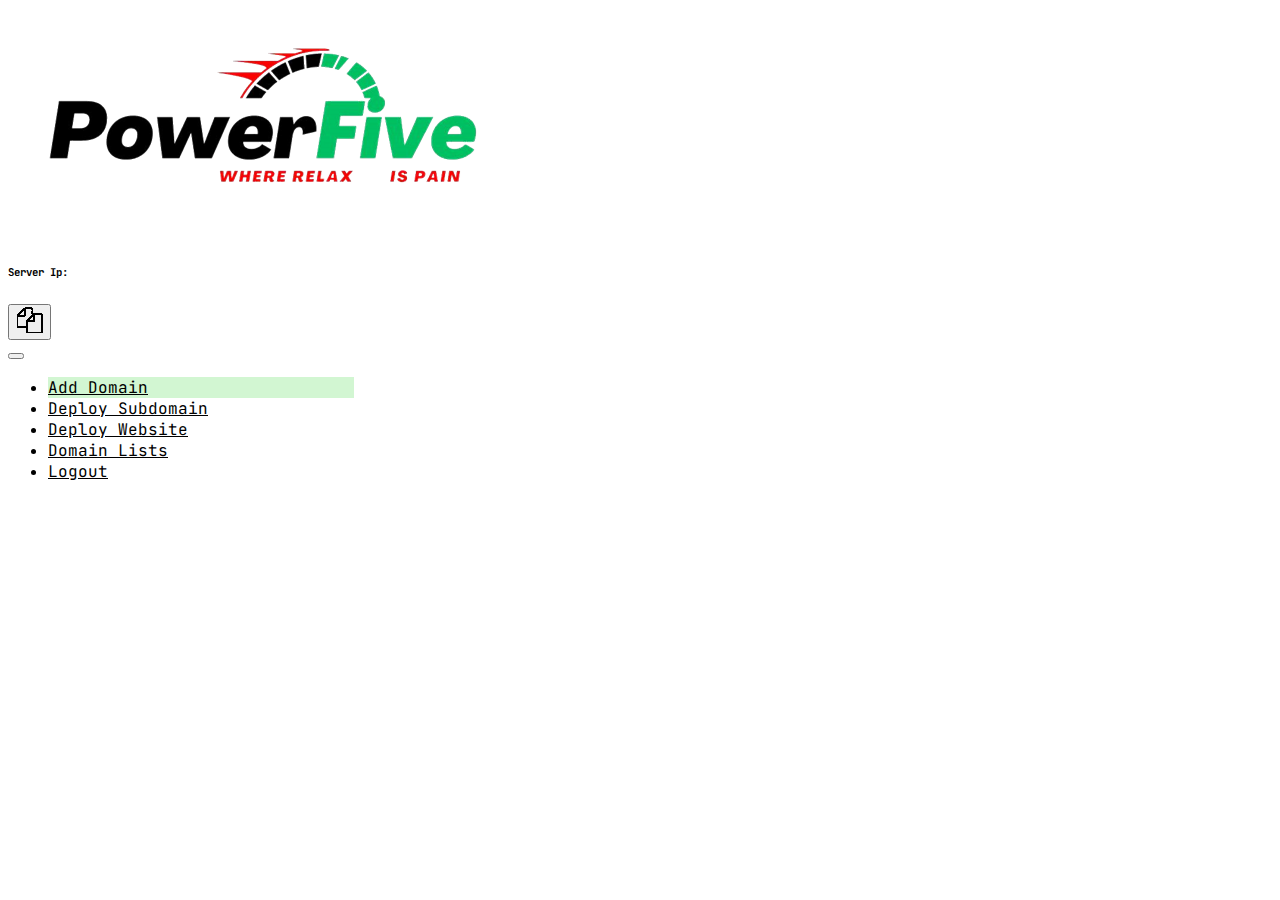
<file: index.html>
<!DOCTYPE html>
<html lang="en">
  <head>
    <meta charset="UTF-8" />
    <meta http-equiv="X-UA-Compatible" content="IE=edge" />
    <meta name="viewport" content="width=device-width, initial-scale=1.0" />
    <title>Home</title>

    <!----------- favicon -------->
    <!-- <link rel="icon" type="image/x-icon" href="/images/favicon/" /> -->

    <!----------font link  ------------>
    <link rel="preconnect" href="https://fonts.googleapis.com" />
    <link rel="preconnect" href="https://fonts.gstatic.com" crossorigin />
    <link
      href="https://fonts.googleapis.com/css2?family=Caveat&family=JetBrains+Mono&display=swap"
      rel="stylesheet"
    />

    <!------------ main style ------>
    <link rel="stylesheet" href="/styles/main.css" />

    <!------- bootstrap link -------->
    <link
      href="https://cdn.jsdelivr.net/npm/bootstrap@5.3.0-alpha1/dist/css/bootstrap.min.css"
      rel="stylesheet"
      integrity="sha384-GLhlTQ8iRABdZLl6O3oVMWSktQOp6b7In1Zl3/Jr59b6EGGoI1aFkw7cmDA6j6gD"
      crossorigin="anonymous"
    />
  </head>
  <body>
    <!---------------- navbar ------------------->
    <section>
      <!----------- header part-1 ------->
      <div
        class="d-flex justify-content-between align-items-center px-1 px-lg-3"
      >
        <div class="main-logo col-md-3">
          <a class="navbar-brand" href="addDomain.html"
            ><img class="img-fluid" src="/images/main-logo.png" alt="logo"
          /></a>
        </div>

        <div
          class="server-ip-address col-md-4 border border-success-subtle px-1 px-lg-1 mt-auto"
        >
          <div
            class="server-details d-flex justify-content-between align-items-center"
          >
            <h6 class="fw-semibold">Server Ip:</h6>
            <button type="button" class="btn btn-sm">
              <img src="/images/copy.png" alt="copy" />
            </button>
          </div>
        </div>
      </div>

      <!----------- header part-2  ----------->
      <nav class="navbar navbar-expand-lg">
        <div class="container-fluid">
          <button
            class="navbar-toggler mb-2"
            type="button"
            data-bs-toggle="collapse"
            data-bs-target="#navbarTogglerDemo02"
            aria-controls="navbarTogglerDemo02"
            aria-expanded="false"
            aria-label="Toggle navigation"
          >
            <span class="navbar-toggler-icon"></span>
          </button>
          <div class="collapse navbar-collapse" id="navbarTogglerDemo02">
            <ul
              class="navbar-nav me-auto mb-2 mb-lg-0 w-100 justify-content-evenly"
            >
              <li
                class="nav-item active border border-success-subtle text-center"
              >
                <a class="nav-link fs-5 list-item" href="addDomain.html"
                  >Add Domain</a
                >
              </li>
              <li class="nav-item border border-success-subtle text-center">
                <a class="nav-link fs-5 list-item" href="deploySubdomain.html"
                  >Deploy Subdomain</a
                >
              </li>
              <li class="nav-item border border-success-subtle text-center">
                <a class="nav-link fs-5 list-item" href="deployWebsite.html"
                  >Deploy Website</a
                >
              </li>
              <li class="nav-item border border-success-subtle text-center">
                <a class="nav-link fs-5 list-item" href="domainLists.html"
                  >Domain Lists</a
                >
              </li>
              <li class="nav-item border border-success-subtle text-center">
                <a class="nav-link fs-5 list-item" href="login.html">Logout</a>
              </li>
            </ul>
          </div>
        </div>
      </nav>
    </section>
    <!------------ navbar end ---------->

    <!--------- bootstrap js script  -->
    <script
      src="https://cdn.jsdelivr.net/npm/bootstrap@5.3.0-alpha1/dist/js/bootstrap.bundle.min.js"
      integrity="sha384-w76AqPfDkMBDXo30jS1Sgez6pr3x5MlQ1ZAGC+nuZB+EYdgRZgiwxhTBTkF7CXvN"
      crossorigin="anonymous"
    ></script>
  </body>
</html>
</file>
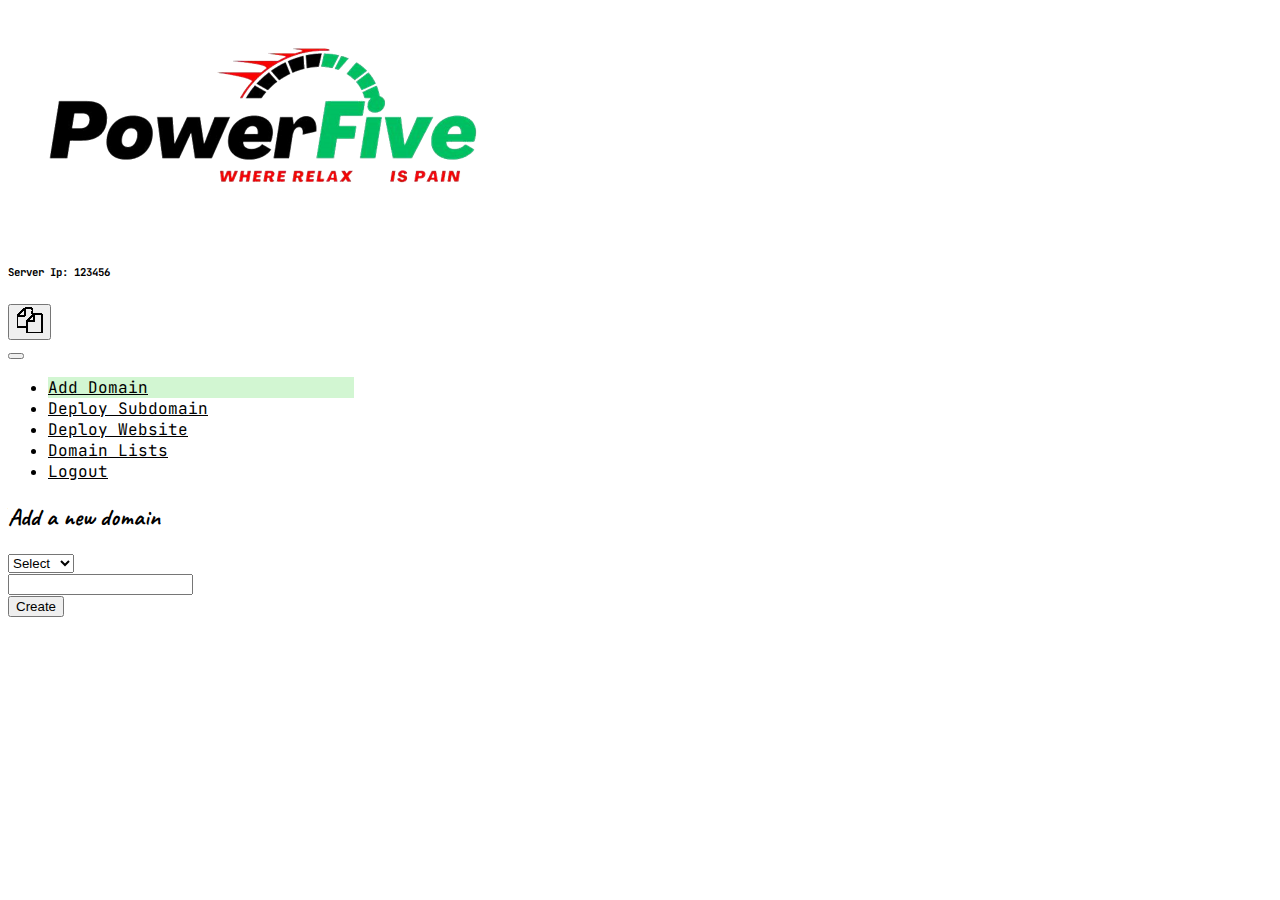
<file: addDomain.html>
<!DOCTYPE html>
<html lang="en">
  <head>
    <meta charset="UTF-8" />
    <meta http-equiv="X-UA-Compatible" content="IE=edge" />
    <meta name="viewport" content="width=device-width, initial-scale=1.0" />
    <title>Add Domain</title>

    <!----------- favicon -------->
    <!-- <link rel="icon" type="image/x-icon" href="/images/favicon/" /> -->

    <!------------ font link ----------->
    <link rel="preconnect" href="https://fonts.googleapis.com" />
    <link rel="preconnect" href="https://fonts.gstatic.com" crossorigin />
    <link
      href="https://fonts.googleapis.com/css2?family=Caveat&family=JetBrains+Mono&display=swap"
      rel="stylesheet"
    />

    <!------- bootstrap link -------->
    <link
      href="https://cdn.jsdelivr.net/npm/bootstrap@5.3.0-alpha1/dist/css/bootstrap.min.css"
      rel="stylesheet"
      integrity="sha384-GLhlTQ8iRABdZLl6O3oVMWSktQOp6b7In1Zl3/Jr59b6EGGoI1aFkw7cmDA6j6gD"
      crossorigin="anonymous"
    />

    <!------------ main style ------>
    <link rel="stylesheet" href="/styles/main.css" />

    <style>
      .content-header {
        font-family: "Caveat", cursive;
      }
    </style>
  </head>
  <body>
    <!---------------- navbar ------------------->
    <section>
      <!----------- header part-1 ------->
      <div
        class="d-flex justify-content-between align-items-center px-1 px-lg-3"
      >
        <div class="main-logo col-md-3">
          <a class="navbar-brand" href="addDomain.html"
            ><img class="img-fluid" src="/images/main-logo.png" alt="logo"
          /></a>
        </div>

        <div
          class="server-ip-address col-md-4 border border-success-subtle px-1 px-lg-1 mt-lg-auto"
        >
          <div
            class="server-details d-flex justify-content-between align-items-center"
          >
            <!---------- serverId   --------->
            <h6 class="fw-semibold mt-lg-2">
              Server Ip: <span id="serverId"> 123456 </span>
            </h6>
            <!-------- copy button ------>

            <button id="copyBtn" type="button" class="btn btn-sm mt-lg-1">
              <img src="/images/copy.png" alt="copy" />
            </button>

            <!------ display message ------>
            <div id="displayMessage">
              <p class="text-success fw-bold">copied</p>
            </div>
          </div>
        </div>
      </div>

      <!----------- header part-2  ----------->
      <nav class="navbar navbar-expand-lg">
        <div class="container-fluid">
          <button
            class="navbar-toggler mb-2"
            type="button"
            data-bs-toggle="collapse"
            data-bs-target="#navbarTogglerDemo02"
            aria-controls="navbarTogglerDemo02"
            aria-expanded="false"
            aria-label="Toggle navigation"
          >
            <span class="navbar-toggler-icon"></span>
          </button>
          <div class="collapse navbar-collapse" id="navbarTogglerDemo02">
            <ul
              class="navbar-nav me-auto mb-2 mb-lg-0 w-100 justify-content-evenly"
            >
              <li
                class="nav-item active border border-success-subtle text-center"
              >
                <a class="nav-link fs-5 list-item" href="addDomain.html"
                  >Add Domain</a
                >
              </li>
              <li class="nav-item border border-success-subtle text-center">
                <a class="nav-link fs-5 list-item" href="deploySubdomain.html"
                  >Deploy Subdomain</a
                >
              </li>
              <li class="nav-item border border-success-subtle text-center">
                <a class="nav-link fs-5 list-item" href="deployWebsite.html"
                  >Deploy Website</a
                >
              </li>
              <li class="nav-item border border-success-subtle text-center">
                <a class="nav-link fs-5 list-item" href="domainLists.html"
                  >Domain Lists</a
                >
              </li>
              <li class="nav-item border border-success-subtle text-center">
                <a class="nav-link fs-5 list-item" href="login.html">Logout</a>
              </li>
            </ul>
          </div>
        </div>
      </nav>
    </section>
    <!------------ navbar end ---------->

    <!---------- add domain page ---------->
    <section
      class="container w-100 d-flex justify-content-center align-items-center mt-5"
    >
      <div class="row justify-content-center">
        <h2 class="text-center mb-5 content-header">Add a new domain</h2>

        <div class="input-group mb-3 input-group-lg">
          <!------- dropdown --------->

          <div class="input-group-lg">
            <select
              class="form-select border border-primary rounded-0 text-primary input-group-lg"
              aria-label="Default select example"
            >
              <option selected>Select</option>
              <option value="1">HTTP</option>
              <option value="2">HTTPS</option>
            </select>
          </div>

          <input
            type="text"
            class="form-control border border-primary rounded-0"
            aria-label="Text input with dropdown button"
          />
        </div>

        <div class="text-center">
          <button type="button" class="btn btn-primary w-25">Create</button>
        </div>
      </div>
    </section>

    <!--------- bootstrap js script  -->
    <script
      src="https://cdn.jsdelivr.net/npm/bootstrap@5.3.0-alpha1/dist/js/bootstrap.bundle.min.js"
      integrity="sha384-w76AqPfDkMBDXo30jS1Sgez6pr3x5MlQ1ZAGC+nuZB+EYdgRZgiwxhTBTkF7CXvN"
      crossorigin="anonymous"
    ></script>

    <!--------- js file ---------->
    <script src="js/copyToClipboard.js"></script>
  </body>
</html>
</file>
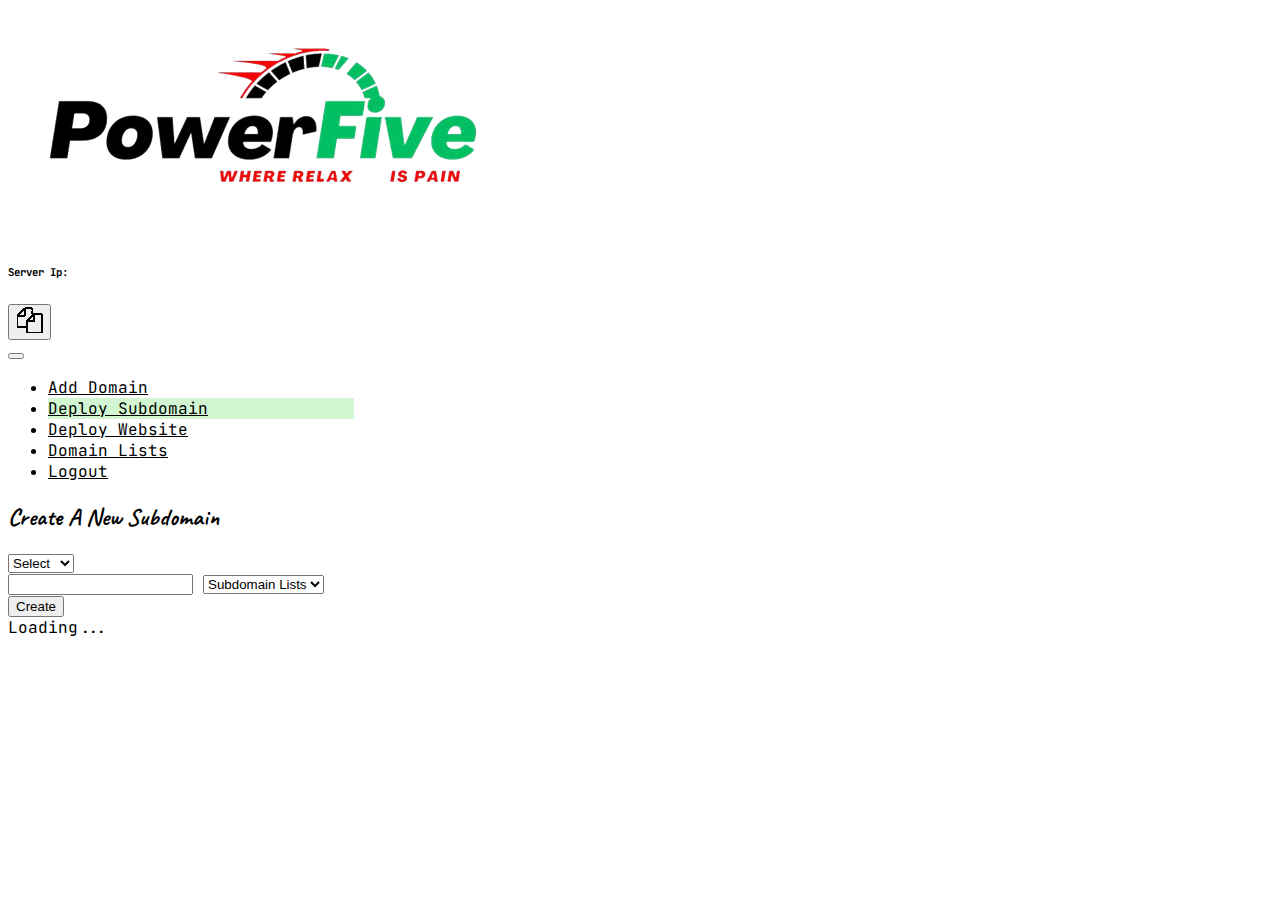
<file: deploySubdomain.html>
<!DOCTYPE html>
<html lang="en">
  <head>
    <meta charset="UTF-8" />
    <meta http-equiv="X-UA-Compatible" content="IE=edge" />
    <meta name="viewport" content="width=device-width, initial-scale=1.0" />
    <title>Deploy Subdomain</title>

    <!----------- favicon -------->
    <!-- <link rel="icon" type="image/x-icon" href="/images/favicon/" /> -->

    <!----------font link  ------------>
    <link rel="preconnect" href="https://fonts.googleapis.com" />
    <link rel="preconnect" href="https://fonts.gstatic.com" crossorigin />
    <link
      href="https://fonts.googleapis.com/css2?family=Caveat&family=JetBrains+Mono&display=swap"
      rel="stylesheet"
    />

    <!------- bootstrap link -------->
    <link
      href="https://cdn.jsdelivr.net/npm/bootstrap@5.3.0-alpha1/dist/css/bootstrap.min.css"
      rel="stylesheet"
      integrity="sha384-GLhlTQ8iRABdZLl6O3oVMWSktQOp6b7In1Zl3/Jr59b6EGGoI1aFkw7cmDA6j6gD"
      crossorigin="anonymous"
    />

    <!------------ main style ------>
    <link rel="stylesheet" href="/styles/main.css" />

    <style>
      .content-header {
        font-family: "Caveat", cursive;
      }
    </style>
  </head>
  <body>
    <!---------------- navbar ------------------->
    <section>
      <!----------- header part-1 ------->
      <div
        class="d-flex justify-content-between align-items-center px-1 px-lg-3"
      >
        <div class="main-logo col-md-3">
          <a class="navbar-brand" href="addDomain.html"
            ><img class="img-fluid" src="/images/main-logo.png" alt="logo"
          /></a>
        </div>

        <div
          class="server-ip-address col-md-4 border border-success-subtle px-1 px-lg-1 mt-auto"
        >
          <div
            class="server-details d-flex justify-content-between align-items-center"
          >
            <h6 class="fw-semibold">Server Ip:</h6>
            <button type="button" class="btn btn-sm">
              <img src="/images/copy.png" alt="copy" />
            </button>
          </div>
        </div>
      </div>

      <!----------- header part-2  ----------->
      <nav class="navbar navbar-expand-lg">
        <div class="container-fluid">
          <button
            class="navbar-toggler mb-2"
            type="button"
            data-bs-toggle="collapse"
            data-bs-target="#navbarTogglerDemo02"
            aria-controls="navbarTogglerDemo02"
            aria-expanded="false"
            aria-label="Toggle navigation"
          >
            <span class="navbar-toggler-icon"></span>
          </button>
          <div class="collapse navbar-collapse" id="navbarTogglerDemo02">
            <ul
              class="navbar-nav me-auto mb-2 mb-lg-0 w-100 justify-content-evenly"
            >
              <li class="nav-item border border-success-subtle text-center">
                <a class="nav-link fs-5 list-item" href="addDomain.html"
                  >Add Domain</a
                >
              </li>
              <li
                class="nav-item active border border-success-subtle text-center"
              >
                <a class="nav-link fs-5 list-item" href="deploySubdomain.html"
                  >Deploy Subdomain</a
                >
              </li>
              <li class="nav-item border border-success-subtle text-center">
                <a class="nav-link fs-5 list-item" href="deployWebsite.html"
                  >Deploy Website</a
                >
              </li>
              <li class="nav-item border border-success-subtle text-center">
                <a class="nav-link fs-5 list-item" href="domainLists.html"
                  >Domain Lists</a
                >
              </li>
              <li class="nav-item border border-success-subtle text-center">
                <a class="nav-link fs-5 list-item" href="login.html">Logout</a>
              </li>
            </ul>
          </div>
        </div>
      </nav>
    </section>
    <!------------ navbar end ---------->

    <!------- create subdomain page content ---------->
    <section
      class="container d-flex justify-content-center align-items-center mt-5"
    >
      <div class="row">
        <h2 class="text-center mb-5 content-header">Create A New Subdomain</h2>

        <!------------ input field -------------->
        <div class="input-group mb-3 input-group-lg">
          <!------- dropdown-1 --------->

          <div class="input-group-lg">
            <select
              class="form-select border border-primary rounded-0 text-primary input-group-lg"
              aria-label="Default select example"
            >
              <option selected>Select</option>
              <option value="1">HTTP</option>
              <option value="2">HTTPS</option>
            </select>
          </div>

          <input
            type="text"
            class="form-control border border-primary"
            aria-label="Text input with 2 dropdown buttons"
          />

          <!------- dropdown-2 --------->
          <select
            class="form-select border border-primary rounded-0 text-primary"
            aria-label="Default select example"
          >
            <option selected>Subdomain Lists</option>
            <option value="1">mamun.com</option>
            <option value="2">harry.com</option>
          </select>
        </div>

        <!---------- button  -------->
        <div class="text-center mb-5">
          <button type="button" class="btn btn-primary w-25">Create</button>
        </div>

        <!------------ loader  ----------->
        <div class="d-flex justify-content-center mt-5">
          <div
            class="spinner-grow pinner-border text-primary"
            style="width: 3rem; height: 3rem"
            role="status"
          >
            <span class="visually-hidden">Loading...</span>
          </div>
        </div>
      </div>
    </section>

    <!--------- bootstrap js script  -->
    <script
      src="https://cdn.jsdelivr.net/npm/bootstrap@5.3.0-alpha1/dist/js/bootstrap.bundle.min.js"
      integrity="sha384-w76AqPfDkMBDXo30jS1Sgez6pr3x5MlQ1ZAGC+nuZB+EYdgRZgiwxhTBTkF7CXvN"
      crossorigin="anonymous"
    ></script>
  </body>
</html>
</file>
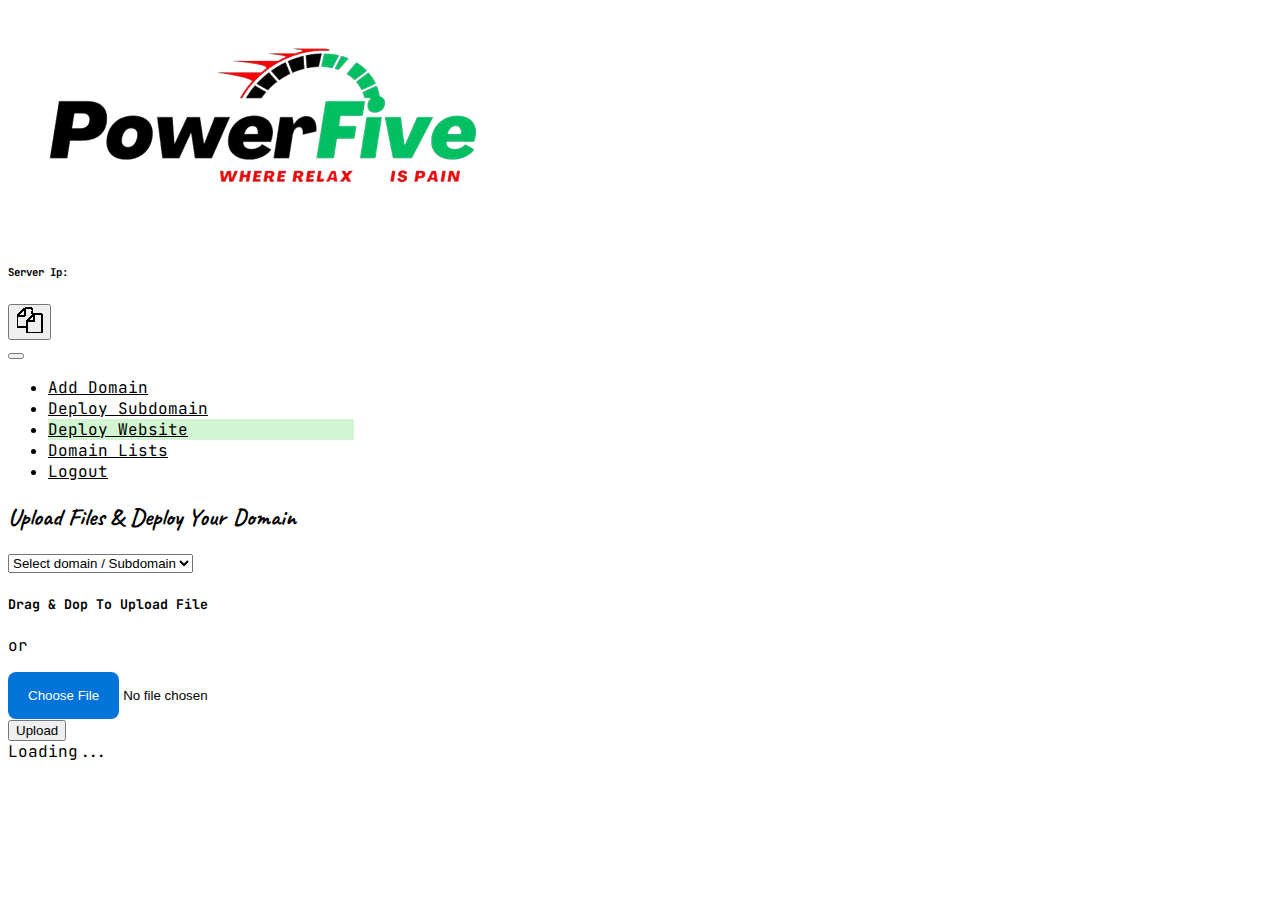
<file: deployWebsite.html>
<!DOCTYPE html>
<html lang="en">
  <head>
    <meta charset="UTF-8" />
    <meta http-equiv="X-UA-Compatible" content="IE=edge" />
    <meta name="viewport" content="width=device-width, initial-scale=1.0" />
    <title>Deploy Website</title>

    <!----------- favicon -------->
    <!-- <link rel="icon" type="image/x-icon" href="/images/favicon/" /> -->

    <!----------font link  ------------>
    <link rel="preconnect" href="https://fonts.googleapis.com" />
    <link rel="preconnect" href="https://fonts.gstatic.com" crossorigin />
    <link
      href="https://fonts.googleapis.com/css2?family=Caveat&family=JetBrains+Mono&display=swap"
      rel="stylesheet"
    />

    <!------- bootstrap link -------->
    <link
      href="https://cdn.jsdelivr.net/npm/bootstrap@5.3.0-alpha1/dist/css/bootstrap.min.css"
      rel="stylesheet"
      integrity="sha384-GLhlTQ8iRABdZLl6O3oVMWSktQOp6b7In1Zl3/Jr59b6EGGoI1aFkw7cmDA6j6gD"
      crossorigin="anonymous"
    />

    <!------------ main style ------>
    <link rel="stylesheet" href="/styles/main.css" />

    <style>
      input::file-selector-button {
        background-color: #0074d9;
        color: white;
        border: 0;
        border-radius: 8px;
        padding: 1rem 1.25rem;
      }
      .content-header {
        font-family: "Caveat", cursive;
      }
      /*--------- drag and drop --------- */
      .drag-area.upper {
        border: 5px dashed #fff;
        background-color: aqua;
      }
    </style>
  </head>
  <body>
    <!---------------- navbar ------------------->
    <section>
      <!----------- header part-1 ------->
      <div
        class="d-flex justify-content-between align-items-center px-1 px-lg-3"
      >
        <div class="main-logo col-md-3">
          <a class="navbar-brand" href="addDomain.html"
            ><img class="img-fluid" src="/images/main-logo.png" alt="logo"
          /></a>
        </div>

        <div
          class="server-ip-address col-md-4 border border-success-subtle px-1 px-lg-1 mt-auto"
        >
          <div
            class="server-details d-flex justify-content-between align-items-center"
          >
            <h6 class="fw-semibold">Server Ip:</h6>
            <button type="button" class="btn btn-sm">
              <img src="/images/copy.png" alt="copy" />
            </button>
          </div>
        </div>
      </div>

      <!----------- header part-2  ----------->
      <nav class="navbar navbar-expand-lg">
        <div class="container-fluid">
          <button
            class="navbar-toggler mb-2"
            type="button"
            data-bs-toggle="collapse"
            data-bs-target="#navbarTogglerDemo02"
            aria-controls="navbarTogglerDemo02"
            aria-expanded="false"
            aria-label="Toggle navigation"
          >
            <span class="navbar-toggler-icon"></span>
          </button>
          <div class="collapse navbar-collapse" id="navbarTogglerDemo02">
            <ul
              class="navbar-nav me-auto mb-2 mb-lg-0 w-100 justify-content-evenly"
            >
              <li class="nav-item border border-success-subtle text-center">
                <a class="nav-link fs-5 list-item" href="addDomain.html"
                  >Add Domain</a
                >
              </li>
              <li class="nav-item border border-success-subtle text-center">
                <a class="nav-link fs-5 list-item" href="deploySubdomain.html"
                  >Deploy Subdomain</a
                >
              </li>
              <li
                class="nav-item active border border-success-subtle text-center"
              >
                <a class="nav-link fs-5 list-item" href="deployWebsite.html"
                  >Deploy Website</a
                >
              </li>
              <li class="nav-item border border-success-subtle text-center">
                <a class="nav-link fs-5 list-item" href="domainLists.html"
                  >Domain Lists</a
                >
              </li>
              <li class="nav-item border border-success-subtle text-center">
                <a class="nav-link fs-5 list-item" href="login.html">Logout</a>
              </li>
            </ul>
          </div>
        </div>
      </nav>
    </section>
    <!------------ navbar end ---------->

    <!--------- upload files page content ------>
    <section
      class="container w-100 d-flex justify-content-center align-items-center mt-5"
    >
      <div class="w-100">
        <h2 class="text-center mb-5 content-header">
          Upload Files & Deploy Your Domain
        </h2>

        <!------------ input field -------------->
        <div class="row d-flex justify-content-center">
          <div class="col-md-8">
            <select
              class="form-select form-select-lg mb-3 border-2 border-primary rounded-0 text-primary"
              aria-label=".form-select-lg example"
            >
              <option selected>Select domain / Subdomain</option>
              <option value="1">One</option>
              <option value="2">Two</option>
              <option value="3">Three</option>
            </select>
          </div>
        </div>

        <!---------- button  -------->

        <!-- <div class="row d-flex justify-content-center">
          <div class="col-md-6">
            <div class="d-flex justify-content-between">
              <div class="">
                <input type="file" name="zip_file" />
              </div> 
              <button
              type="submit"
              class="btn btn-primary w-25"
              name="upload_btn"
            >
              Upload
            </button>
          </div>
        </div> -->

        <div class="row d-flex justify-content-center">
          <div class="col-md-8">
            <div class="d-flex justify-content-between">
              <!-------- drag and drop area  -->
              <div id="drag-area" class="border border-primary p-5">
                <div class="d-flex flex-column justify-content-center">
                  <h5>Drag & Dop To Upload File</h5>
                  <p>or</p>
                  <input type="file" name="zip_file" />
                </div>
              </div>
              <!----------- upload area -------->
              <div
                class="d-flex justify-content-center align-items-center w-25"
              >
                <button type="submit" class="btn btn-primary" name="upload_btn">
                  Upload
                </button>
              </div>
            </div>
          </div>
        </div>

        <!------------ loader  ----------->
        <div class="row d-flex justify-content-center mt-5">
          <div
            class="spinner-grow pinner-border text-primary"
            style="width: 3rem; height: 3rem"
            role="status"
          >
            <span class="visually-hidden">Loading...</span>
          </div>
        </div>
      </div>
    </section>

    <!--------- bootstrap js script  -->
    <script
      src="https://cdn.jsdelivr.net/npm/bootstrap@5.3.0-alpha1/dist/js/bootstrap.bundle.min.js"
      integrity="sha384-w76AqPfDkMBDXo30jS1Sgez6pr3x5MlQ1ZAGC+nuZB+EYdgRZgiwxhTBTkF7CXvN"
      crossorigin="anonymous"
    ></script>

    <script>
      // selecting drag area
      const dropArea = document.getElementById("drag-area");

      // drop file over dragArea
      dropArea.addEventListener("dragover", function () {
        console.log("File is over DragArea");
        dropArea.classList.add("upper");
      });

      // leave file from dragArea
      dropArea.addEventListener("dragleave", function () {
        console.log("File is outside of DragArea");
        dropArea.classList.remove("upper");
      });
    </script>
  </body>
</html>
</file>
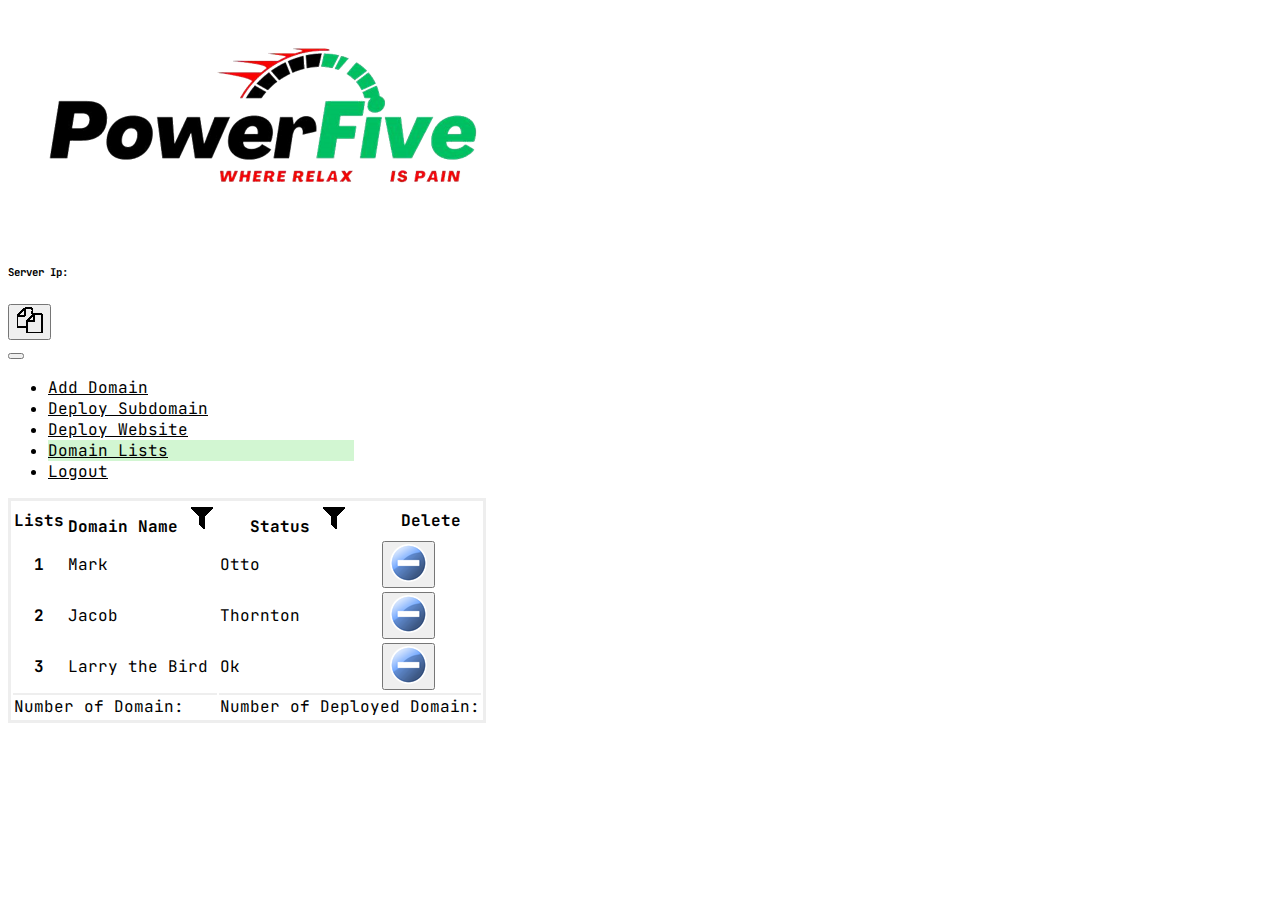
<file: domainLists.html>
<!DOCTYPE html>
<html lang="en">
  <head>
    <meta charset="UTF-8" />
    <meta http-equiv="X-UA-Compatible" content="IE=edge" />
    <meta name="viewport" content="width=device-width, initial-scale=1.0" />
    <title>Domain Lists</title>

    <!----------- favicon -------->
    <!-- <link rel="icon" type="image/x-icon" href="/images/favicon/" /> -->

    <!----------font link  ------------>
    <link rel="preconnect" href="https://fonts.googleapis.com" />
    <link rel="preconnect" href="https://fonts.gstatic.com" crossorigin />
    <link
      href="https://fonts.googleapis.com/css2?family=Caveat&family=JetBrains+Mono&display=swap"
      rel="stylesheet"
    />

    <!------- bootstrap link -------->
    <link
      href="https://cdn.jsdelivr.net/npm/bootstrap@5.3.0-alpha1/dist/css/bootstrap.min.css"
      rel="stylesheet"
      integrity="sha384-GLhlTQ8iRABdZLl6O3oVMWSktQOp6b7In1Zl3/Jr59b6EGGoI1aFkw7cmDA6j6gD"
      crossorigin="anonymous"
    />

    <!------------ main style ------>
    <link rel="stylesheet" href="/styles/main.css" />

    <!------- inline style ------->
    <style>
      table {
        border: 3px solid #eeeeee;
      }

      table tr {
        border: 2px dotted #eeeeee;
      }

      .table-footer td {
        border-top: 2px solid #eeeeee;
      }
    </style>
  </head>
  <body>
    <!---------------- navbar ------------------->
    <section>
      <!----------- header part-1 ------->
      <div
        class="d-flex justify-content-between align-items-center px-1 px-lg-3"
      >
        <div class="main-logo col-md-3">
          <a class="navbar-brand" href="addDomain.html"
            ><img class="img-fluid" src="/images/main-logo.png" alt="logo"
          /></a>
        </div>

        <div
          class="server-ip-address col-md-4 border border-success-subtle px-1 px-lg-1 mt-auto"
        >
          <div
            class="server-details d-flex justify-content-between align-items-center"
          >
            <h6 class="fw-semibold">Server Ip:</h6>
            <button type="button" class="btn btn-sm">
              <img src="/images/copy.png" alt="copy" />
            </button>
          </div>
        </div>
      </div>

      <!----------- header part-2  ----------->
      <nav class="navbar navbar-expand-lg">
        <div class="container-fluid">
          <button
            class="navbar-toggler mb-2"
            type="button"
            data-bs-toggle="collapse"
            data-bs-target="#navbarTogglerDemo02"
            aria-controls="navbarTogglerDemo02"
            aria-expanded="false"
            aria-label="Toggle navigation"
          >
            <span class="navbar-toggler-icon"></span>
          </button>
          <div class="collapse navbar-collapse" id="navbarTogglerDemo02">
            <ul
              class="navbar-nav me-auto mb-2 mb-lg-0 w-100 justify-content-evenly"
            >
              <li class="nav-item border border-success-subtle text-center">
                <a class="nav-link fs-5 list-item" href="addDomain.html"
                  >Add Domain</a
                >
              </li>
              <li class="nav-item border border-success-subtle text-center">
                <a class="nav-link fs-5 list-item" href="deploySubdomain.html"
                  >Deploy Subdomain</a
                >
              </li>
              <li class="nav-item border border-success-subtle text-center">
                <a class="nav-link fs-5 list-item" href="deployWebsite.html"
                  >Deploy Website</a
                >
              </li>
              <li
                class="nav-item active border border-success-subtle text-center"
              >
                <a class="nav-link fs-5 list-item" href="domainLists.html"
                  >Domain Lists</a
                >
              </li>
              <li class="nav-item border border-success-subtle text-center">
                <a class="nav-link fs-5 list-item" href="login.html">Logout</a>
              </li>
            </ul>
          </div>
        </div>
      </nav>
    </section>
    <!------------ navbar end ---------->

    <!-------- deploy list page here --------->
    <section class="container mt-5">
      <div class="row">
        <table class="table table-hover">
          <thead class="bg-primary-subtle">
            <tr>
              <th class="" scope="col">Lists</th>
              <th scope="col">
                Domain Name
                <img src="/images/filter.png" alt="filter" />
              </th>

              <th scope="col">
                Status
                <img
                  class="domain-filter"
                  src="/images/filter.png"
                  alt="filter"
                />
              </th>
              <th class="text-end pb-2" scope="col">Delete</th>
            </tr>
          </thead>
          <tbody>
            <tr>
              <th scope="row">1</th>
              <td>Mark</td>
              <td>Otto</td>
              <td class="text-end">
                <button type="button" class="btn btn-sm">
                  <img src="images/delete.png" alt="" />
                </button>
              </td>
            </tr>
            <tr>
              <th scope="row">2</th>
              <td>Jacob</td>
              <td>Thornton</td>
              <td class="text-end">
                <button type="button" class="btn btn-sm">
                  <img src="images/delete.png" alt="" />
                </button>
              </td>
            </tr>
            <tr>
              <th scope="row">3</th>
              <!-- <td colspan="2">Larry the Bird</td> -->
              <td>Larry the Bird</td>
              <td>Ok</td>
              <td class="text-end">
                <button type="button" class="btn btn-sm">
                  <img src="images/delete.png" alt="" />
                </button>
              </td>
            </tr>

            <tr class="table-footer">
              <td colspan="2">Number of Domain:</td>
              <td class="text-center" colspan="2">
                Number of Deployed Domain:
              </td>
            </tr>
          </tbody>
        </table>
      </div>
    </section>

    <!--------- bootstrap js script  -->
    <script
      src="https://cdn.jsdelivr.net/npm/bootstrap@5.3.0-alpha1/dist/js/bootstrap.bundle.min.js"
      integrity="sha384-w76AqPfDkMBDXo30jS1Sgez6pr3x5MlQ1ZAGC+nuZB+EYdgRZgiwxhTBTkF7CXvN"
      crossorigin="anonymous"
    ></script>
  </body>
</html>
</file>
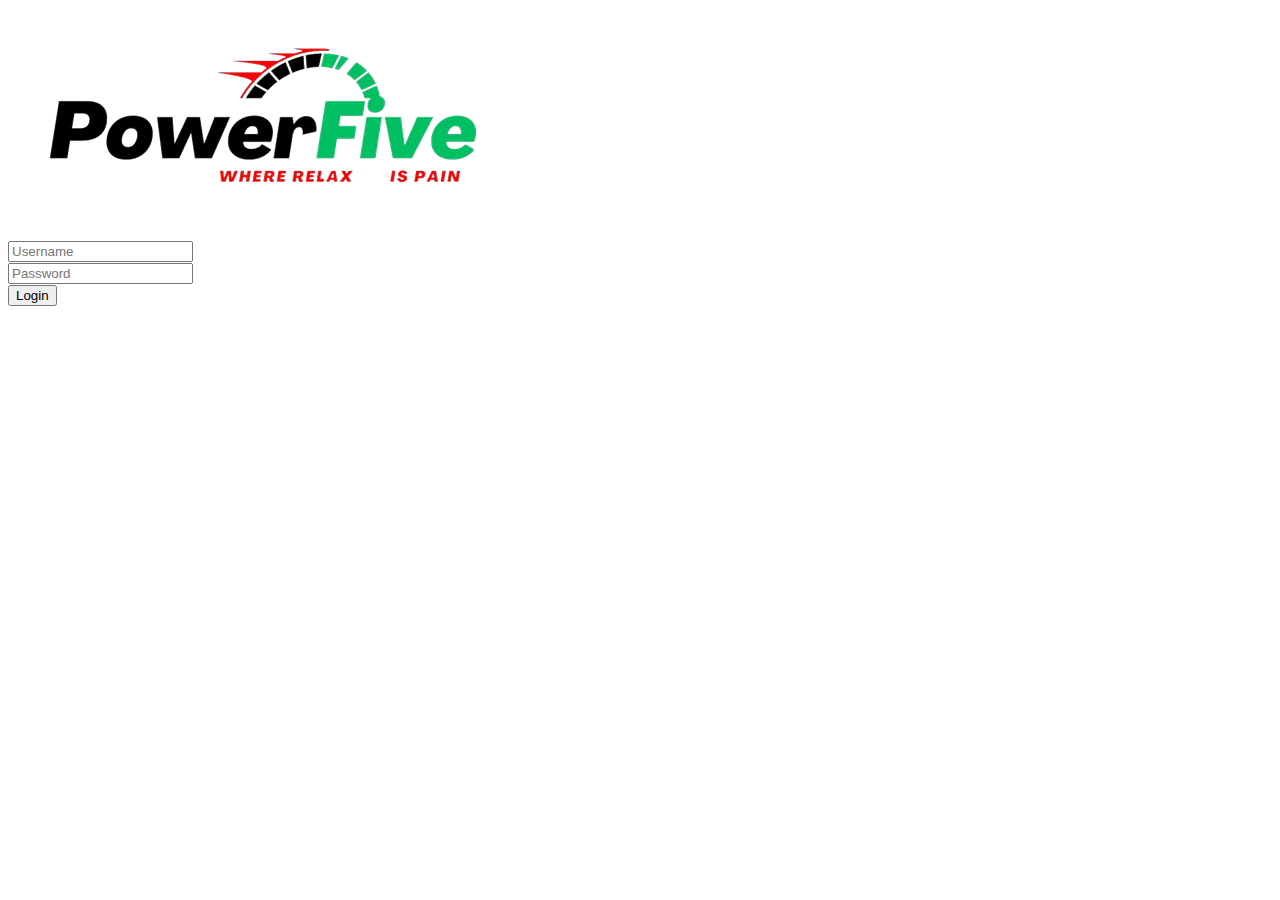
<file: login.html>
<!DOCTYPE html>
<html lang="en">
  <head>
    <meta charset="UTF-8" />
    <meta http-equiv="X-UA-Compatible" content="IE=edge" />
    <meta name="viewport" content="width=device-width, initial-scale=1.0" />
    <title>Login Page</title>

    <!----------- favicon -------->
    <!-- <link rel="icon" type="image/x-icon" href="/images/favicon/" /> -->

    <!----------font link  ------------>
    <link rel="preconnect" href="https://fonts.googleapis.com" />
    <link rel="preconnect" href="https://fonts.gstatic.com" crossorigin />
    <link
      href="https://fonts.googleapis.com/css2?family=Caveat&family=JetBrains+Mono&display=swap"
      rel="stylesheet"
    />

    <!------------ main style ------>
    <link rel="stylesheet" href="/styles/main.css" />

    <!------- bootstrap link -------->
    <link
      href="https://cdn.jsdelivr.net/npm/bootstrap@5.3.0-alpha1/dist/css/bootstrap.min.css"
      rel="stylesheet"
      integrity="sha384-GLhlTQ8iRABdZLl6O3oVMWSktQOp6b7In1Zl3/Jr59b6EGGoI1aFkw7cmDA6j6gD"
      crossorigin="anonymous"
    />
  </head>
  <body>
    <section
      class="vh-100 d-flex text-center justify-content-center align-items-center border border-secondary"
    >
      <!-- login page -->
      <div class="container">
        <div class="row justify-content-center">
          <div class="col-sm-6 col-md-4">
            <!------- logo -------->

            <a class="navbar-brand" href="addDomain.html"
              ><img class="img-fluid" src="/images/main-logo.png" alt="logo"
            /></a>

            <form>
              <!--------- user name field ------->
              <div class="mb-3 border border-primary mt-3 rounded-2">
                <input
                  type="text"
                  class="form-control fs-5"
                  id=""
                  placeholder="Username"
                />
              </div>

              <!-- ---- password --- -->
              <div class="mb-3 border border-primary rounded-2">
                <input
                  type="Password"
                  class="form-control fs-5"
                  id=""
                  placeholder="Password"
                />
              </div>

              <div class="text-end">
                <button
                  type="submit"
                  class="btn btn-primary mt-1 w-25 rounded-3"
                >
                  Login
                </button>
              </div>
            </form>
          </div>
        </div>
      </div>
    </section>

    <!--------- bootstrap js script  -->
    <script
      src="https://cdn.jsdelivr.net/npm/bootstrap@5.3.0-alpha1/dist/js/bootstrap.bundle.min.js"
      integrity="sha384-w76AqPfDkMBDXo30jS1Sgez6pr3x5MlQ1ZAGC+nuZB+EYdgRZgiwxhTBTkF7CXvN"
      crossorigin="anonymous"
    ></script>
  </body>
</html>
</file>
<file: styles/main.css>
/* --------------common style --------------- */
/* -------------- body font style ------------ */
body {
  font-family: "JetBrains Mono", monospace;
}

/* -------- navbar li -------------- */
.list-item {
  color: black;
}

.list-item:hover {
  background-color: bisque;
}

.active {
  background-color: rgb(210, 246, 210);
  color: black;
}

/*---------- responsive -------------  */
/* ------ mobile ----------- */
@media only screen and (max-width: 768px) {
  .main-logo {
    width: 45%;
  }

  .server-details h6 {
    margin-right: 48px;
  }

  .server-details img {
    width: 15px;
    height: 15px;
    margin-bottom: 5px;
  }

  nav {
    background-color: #eeeeee;
  }

  ul li a {
    max-width: 100%;
  }

  /* ---------- deploy page ------- */
}

/*-------- desktop ----------  */
@media only screen and (min-width: 769px) {
  ul li {
    width: 25%;
  }
}
</file>
